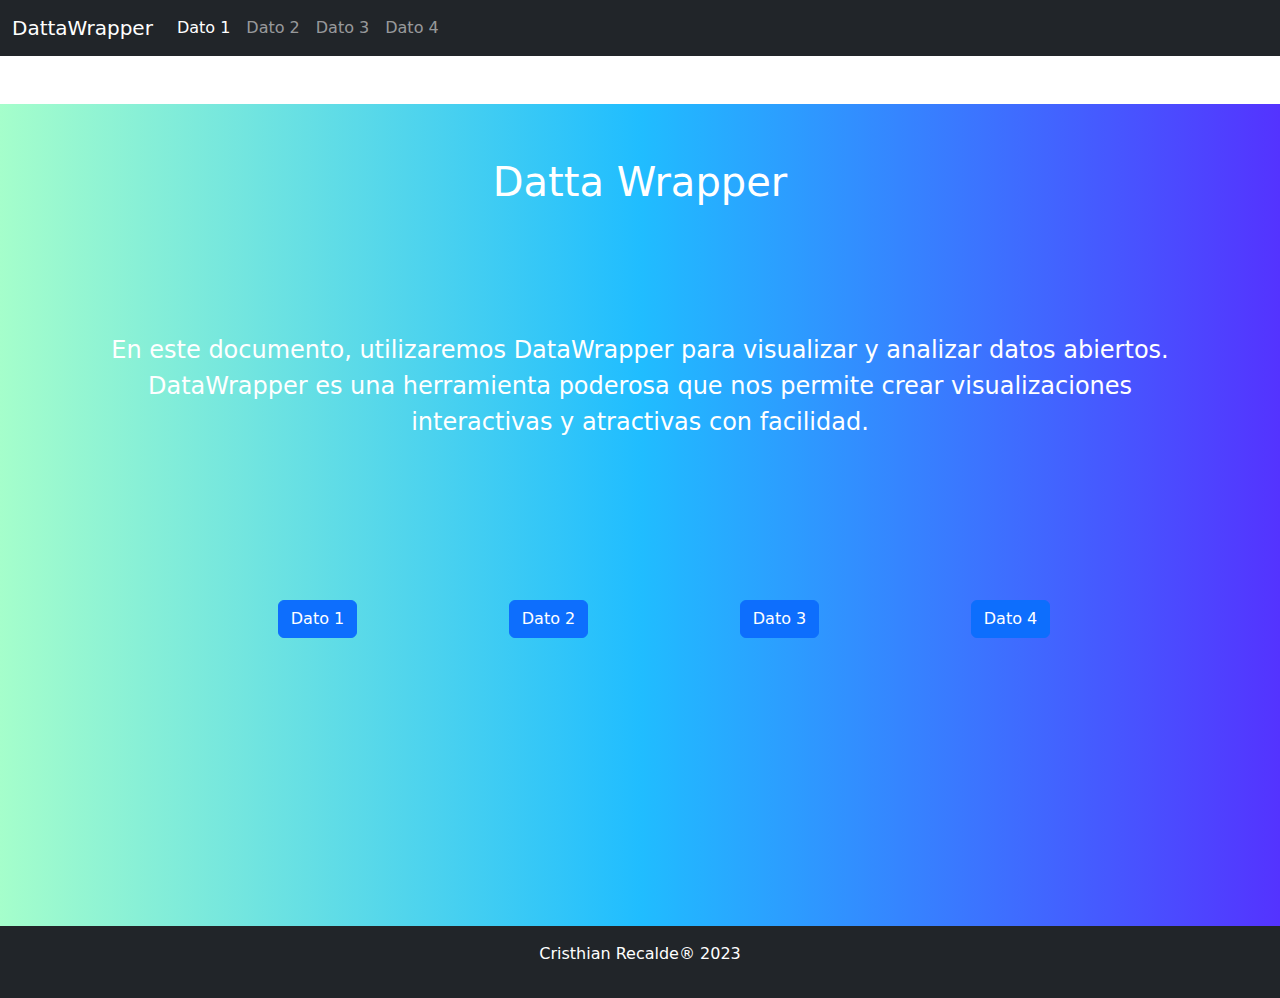
<file: index.html>
<!DOCTYPE html>
<html lang="en">

<head>
    <meta charset="UTF-8">
    <meta http-equiv="X-UA-Compatible" content="IE=edge">
    <meta name="viewport" content="width=device-width, initial-scale=1.0">
    <title>DattaWrpper</title>
    <!-- Boostrap -->
    <link rel="stylesheet" href="https://cdn.jsdelivr.net/npm/bootstrap@5.3.0-alpha3/dist/css/bootstrap.min.css">
    <!-- Font Awesome -->
    <link rel="stylesheet" href="https://cdnjs.cloudflare.com/ajax/libs/font-awesome/5.15.3/css/all.min.css">
    <!-- CSS -->
    <link rel="stylesheet" href="stylos.css">
</head>

<body>
    <!-- Nav Bar -->
    <nav class="navbar navbar-expand-lg navbar-dark bg-dark">
        <div class="container-fluid">
            <a class="navbar-brand" href="index.html">DattaWrapper</a>
            <button class="navbar-toggler" type="button" data-bs-toggle="collapse" data-bs-target="#navbarNavAltMarkup"
                aria-controls="navbarNavAltMarkup" aria-expanded="false" aria-label="Toggle navigation">
                <span class="navbar-toggler-icon"></span>
            </button>
            <div class="collapse navbar-collapse" id="navbarNavAltMarkup">
                <div class="navbar-nav">
                    <a class="nav-link active" aria-current="page" href="Colaborativo Datos Mx.html">Dato 1</a>
                    <a class="nav-link"
                        href="Mapa de Zonificación Agroecológica del cultivo de Babaco en condiciones naturales en el Ecuador continental.html">Dato
                        2</a>
                    <a class="nav-link"
                        href="Mapa de Zonificación Agroecológica del cultivo de Cebada en condiciones naturales en el Ecuador continental.html">Dato
                        3</a>
                    <a class="nav-link" href="SRI-Servicio de Rentas Internas.html">Dato 4</a>
                </div>
            </div>
        </div>
    </nav>

    <!-- Main -->
    <main class="text-white">
        <!-- Datta Wrapper -->
        <div>
            <!-- Presentacion -->
            <div class="container text-center ">
                <p class="fs-1 m-5 p-5">Datta Wrapper</p>
                <br>
                <p class="fs-4">En este documento, utilizaremos DataWrapper para visualizar y analizar datos abiertos.
                    DataWrapper es
                    una herramienta poderosa que nos permite crear visualizaciones interactivas y atractivas con
                    facilidad.
                </p>

                <br>

                <!-- Botones para ir a las demas pestañas -->
                <div class="container m-4 p-5">
                    <div class="row m-5">
                        <div class="col">
                            <a href="Colaborativo Datos Mx.html" class="btn btn-primary">Dato 1</a>
                        </div>
                        <div class="col">
                            <a href="Mapa de Zonificación Agroecológica del cultivo de Babaco en condiciones naturales en el Ecuador continental.html"
                                class="btn btn-primary">Dato 2</a>
                        </div>
                        <div class="col">
                            <a href="Mapa de Zonificación Agroecológica del cultivo de Cebada en condiciones naturales en el Ecuador continental.html"
                                class="btn btn-primary">Dato 3</a>
                        </div>
                        <div class="col">
                            <a href="SRI-Servicio de Rentas Internas.html" class="btn btn-primary">Dato 4</a>
                        </div>
                    </div>
                </div>

                <br class="m-5">
                <br class="m-5">
                <br class="m-5">
                <br class="m-5">
                <br class="m-5">
                <br class="m-5">
                <br class="m-5">
            </div>
    </main>

    <footer>
        <!-- Footer -->
        <div class="container-fluid bg-dark text-white text-center p-3">
            <p>Cristhian Recalde® 2023</p>
        </div>
    </footer>

    <!-- JS -->
    <!-- Boostrap JS -->
    <script src="https://cdn.jsdelivr.net/npm/bootstrap@5.3.0-alpha3/dist/js/bootstrap.bundle.min.js"></script>
</body>

</html>
</file>
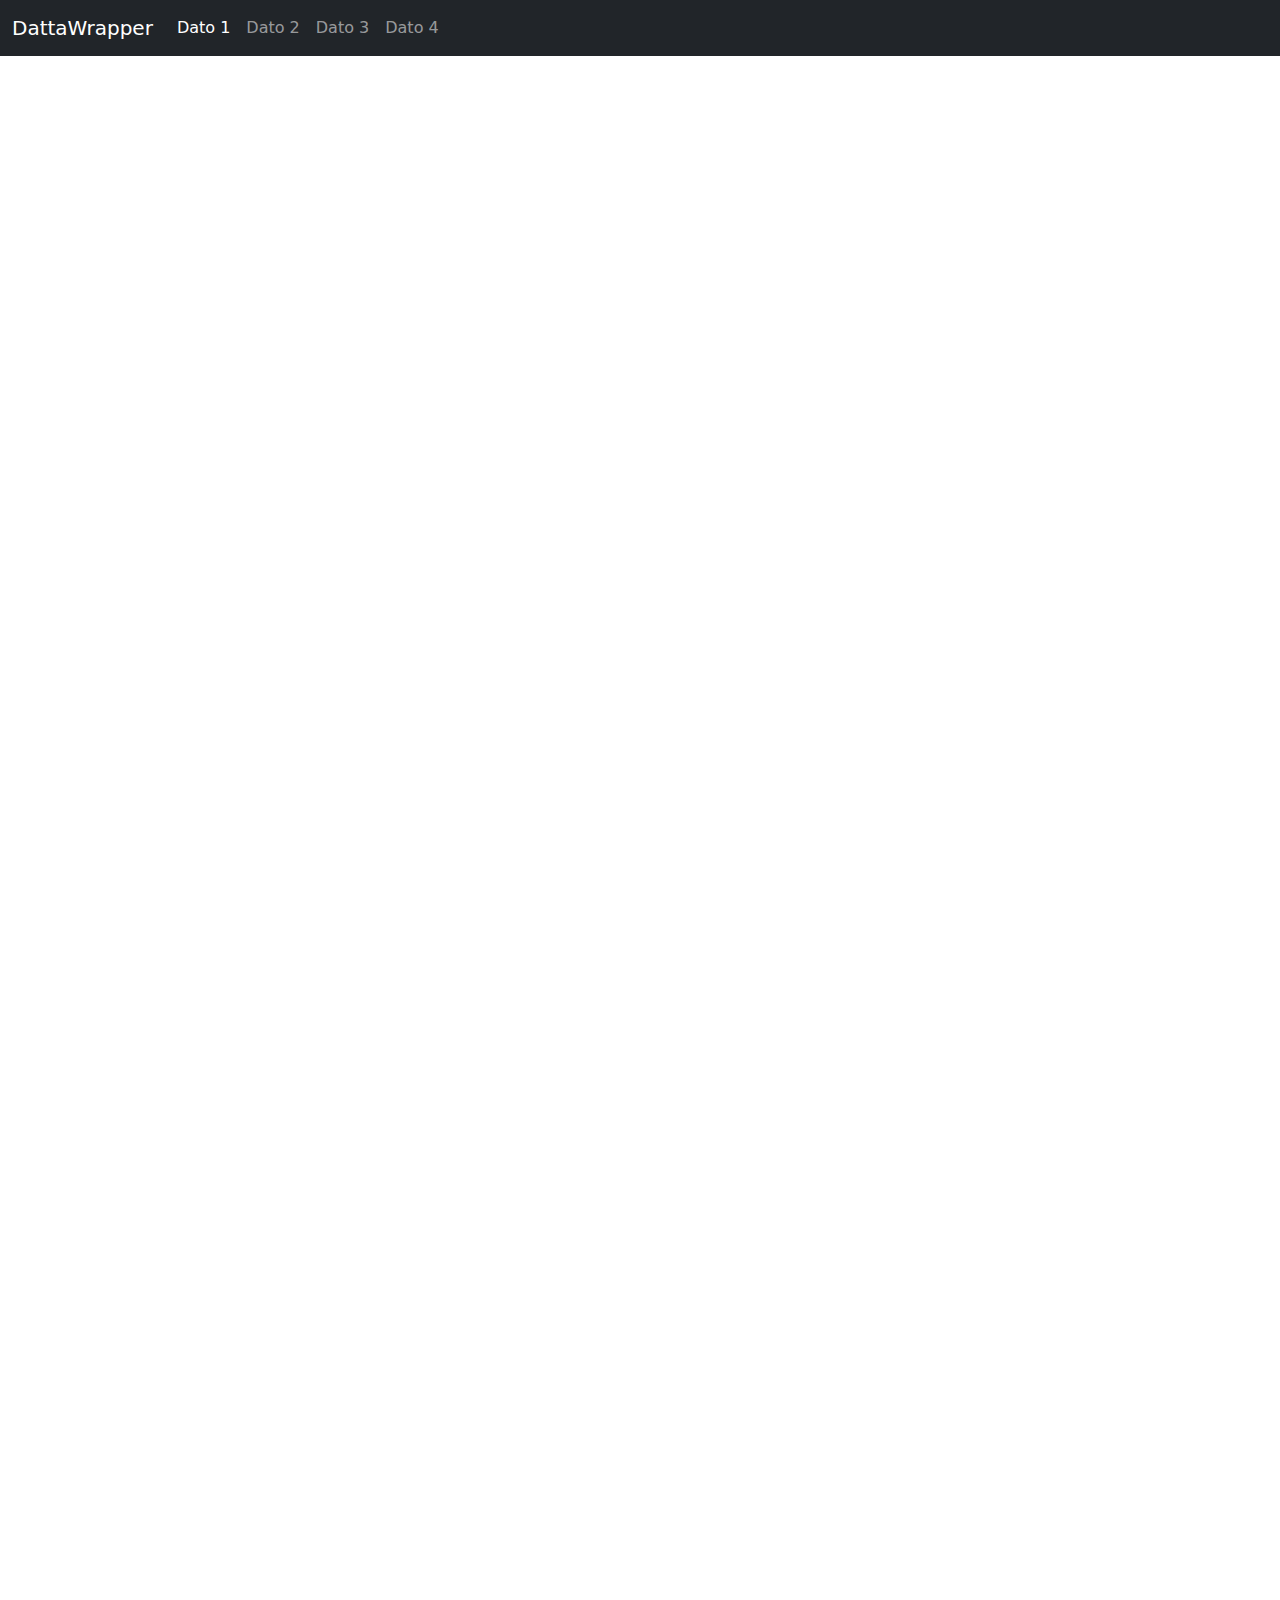
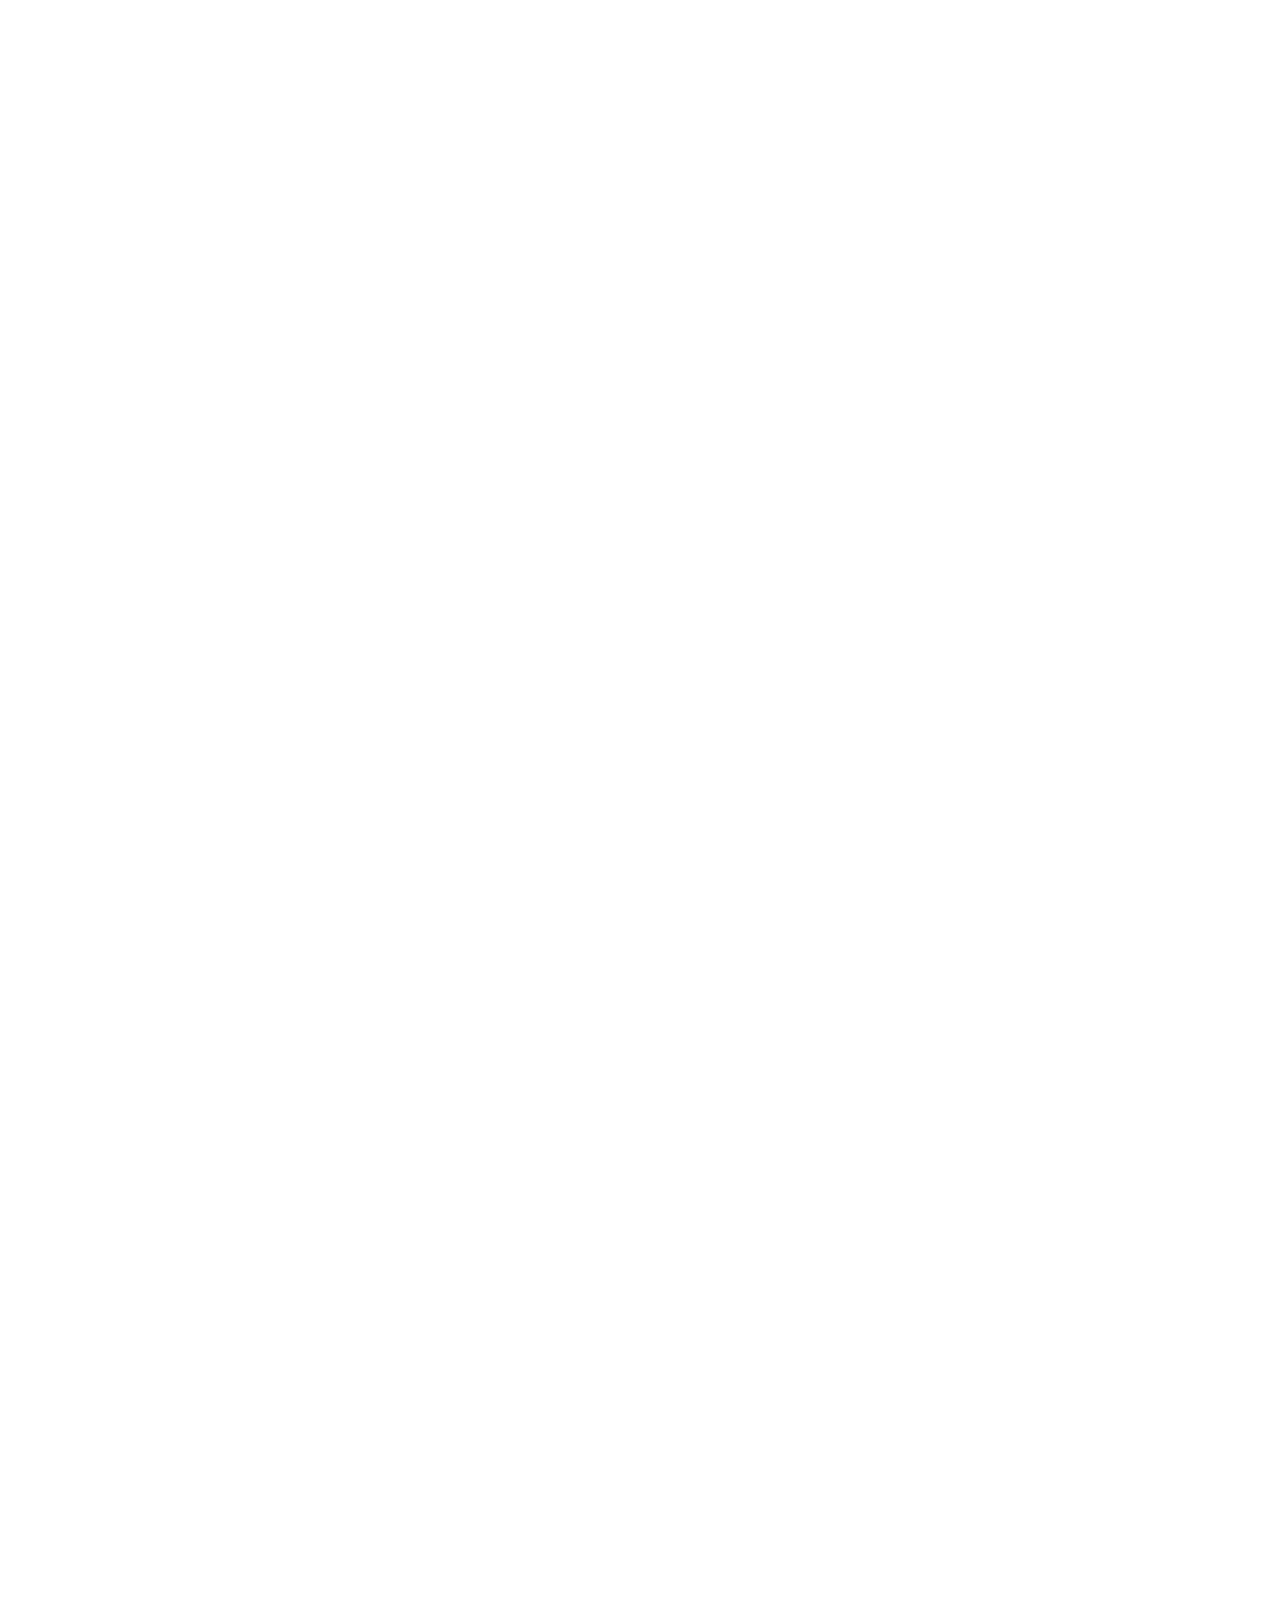
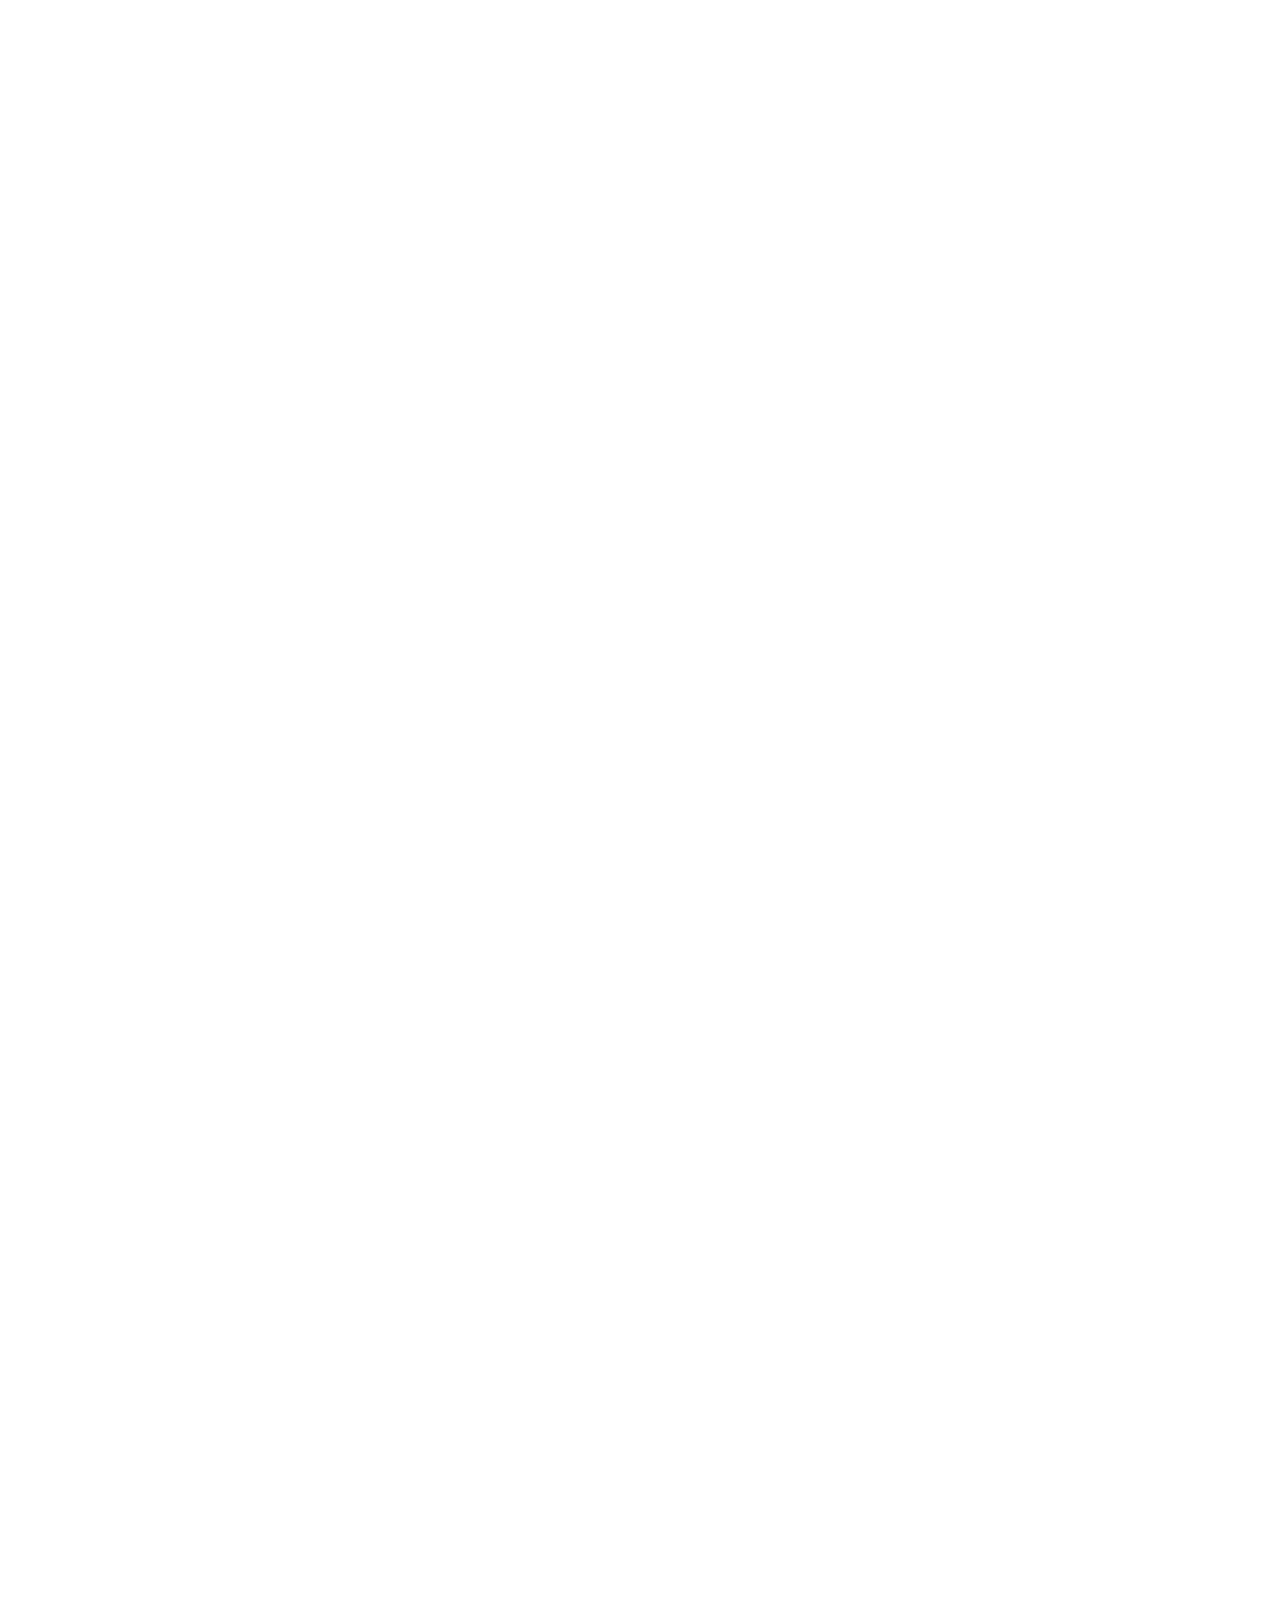
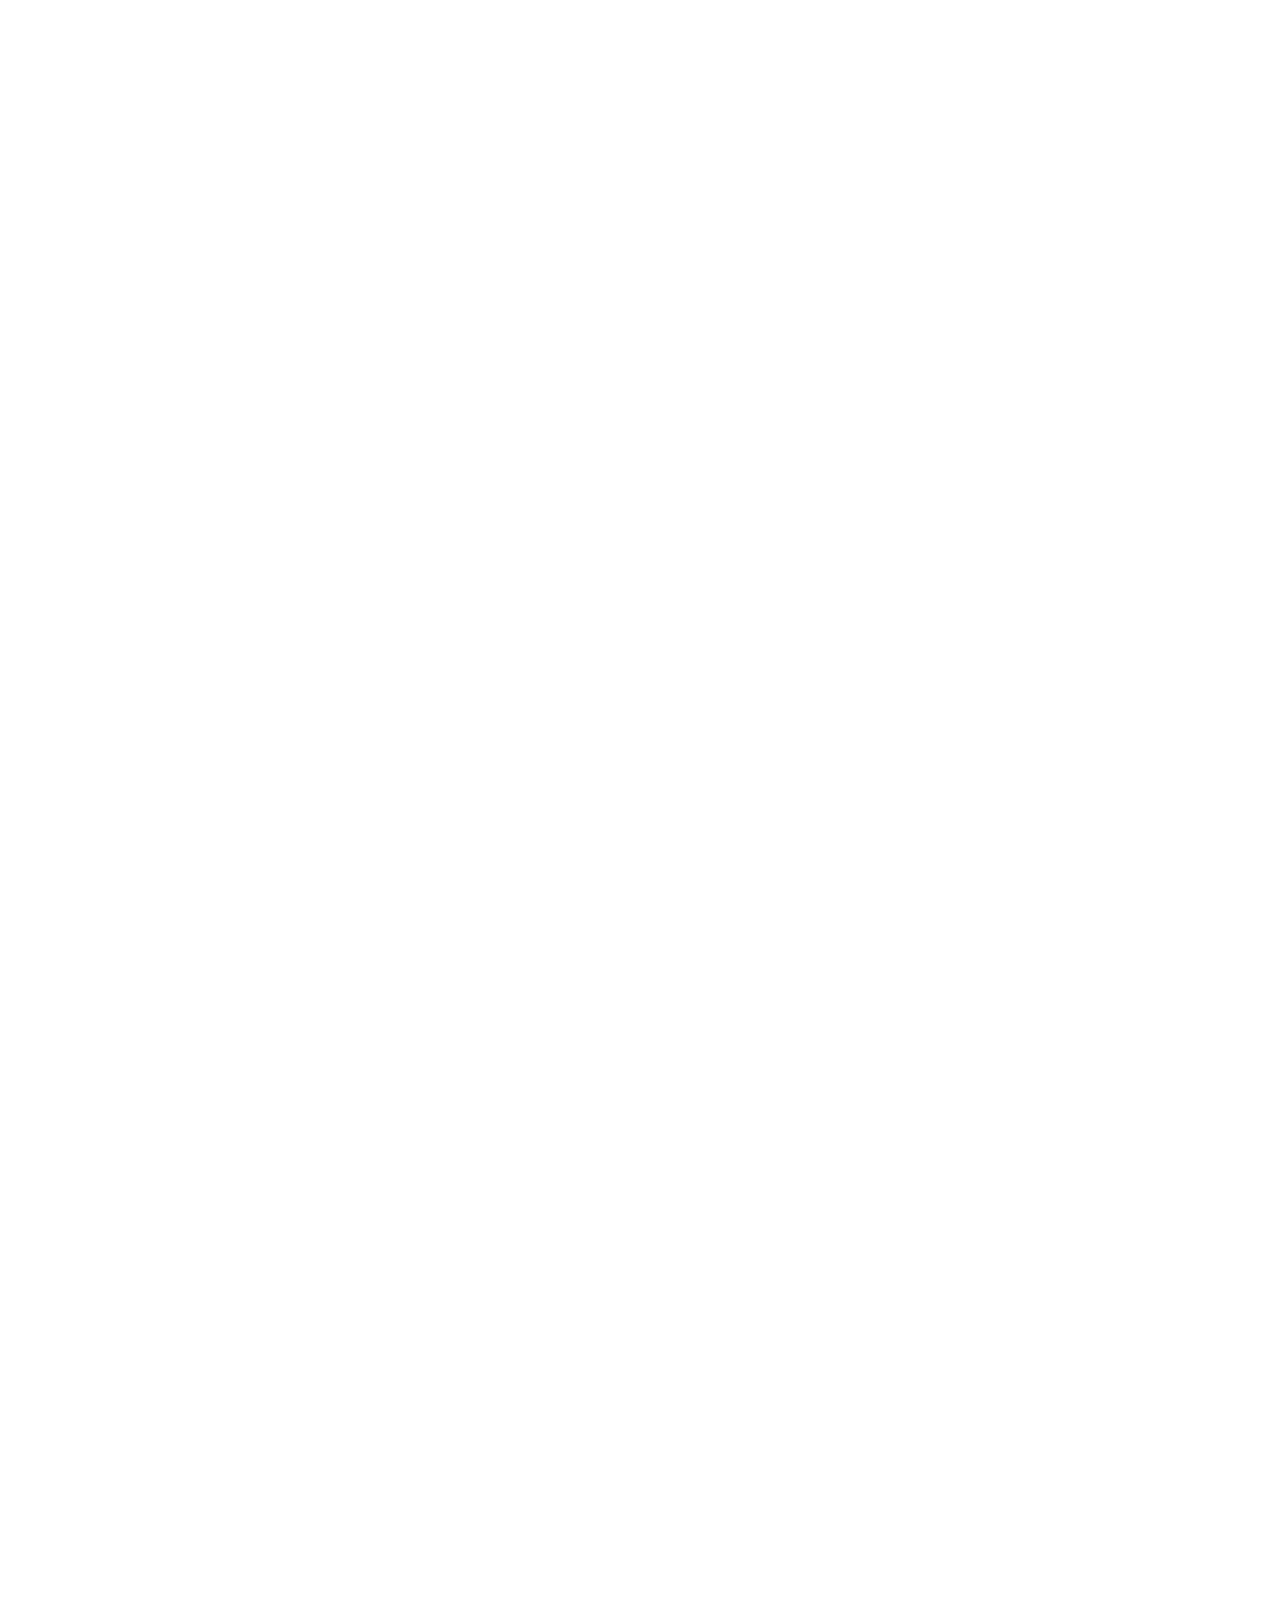
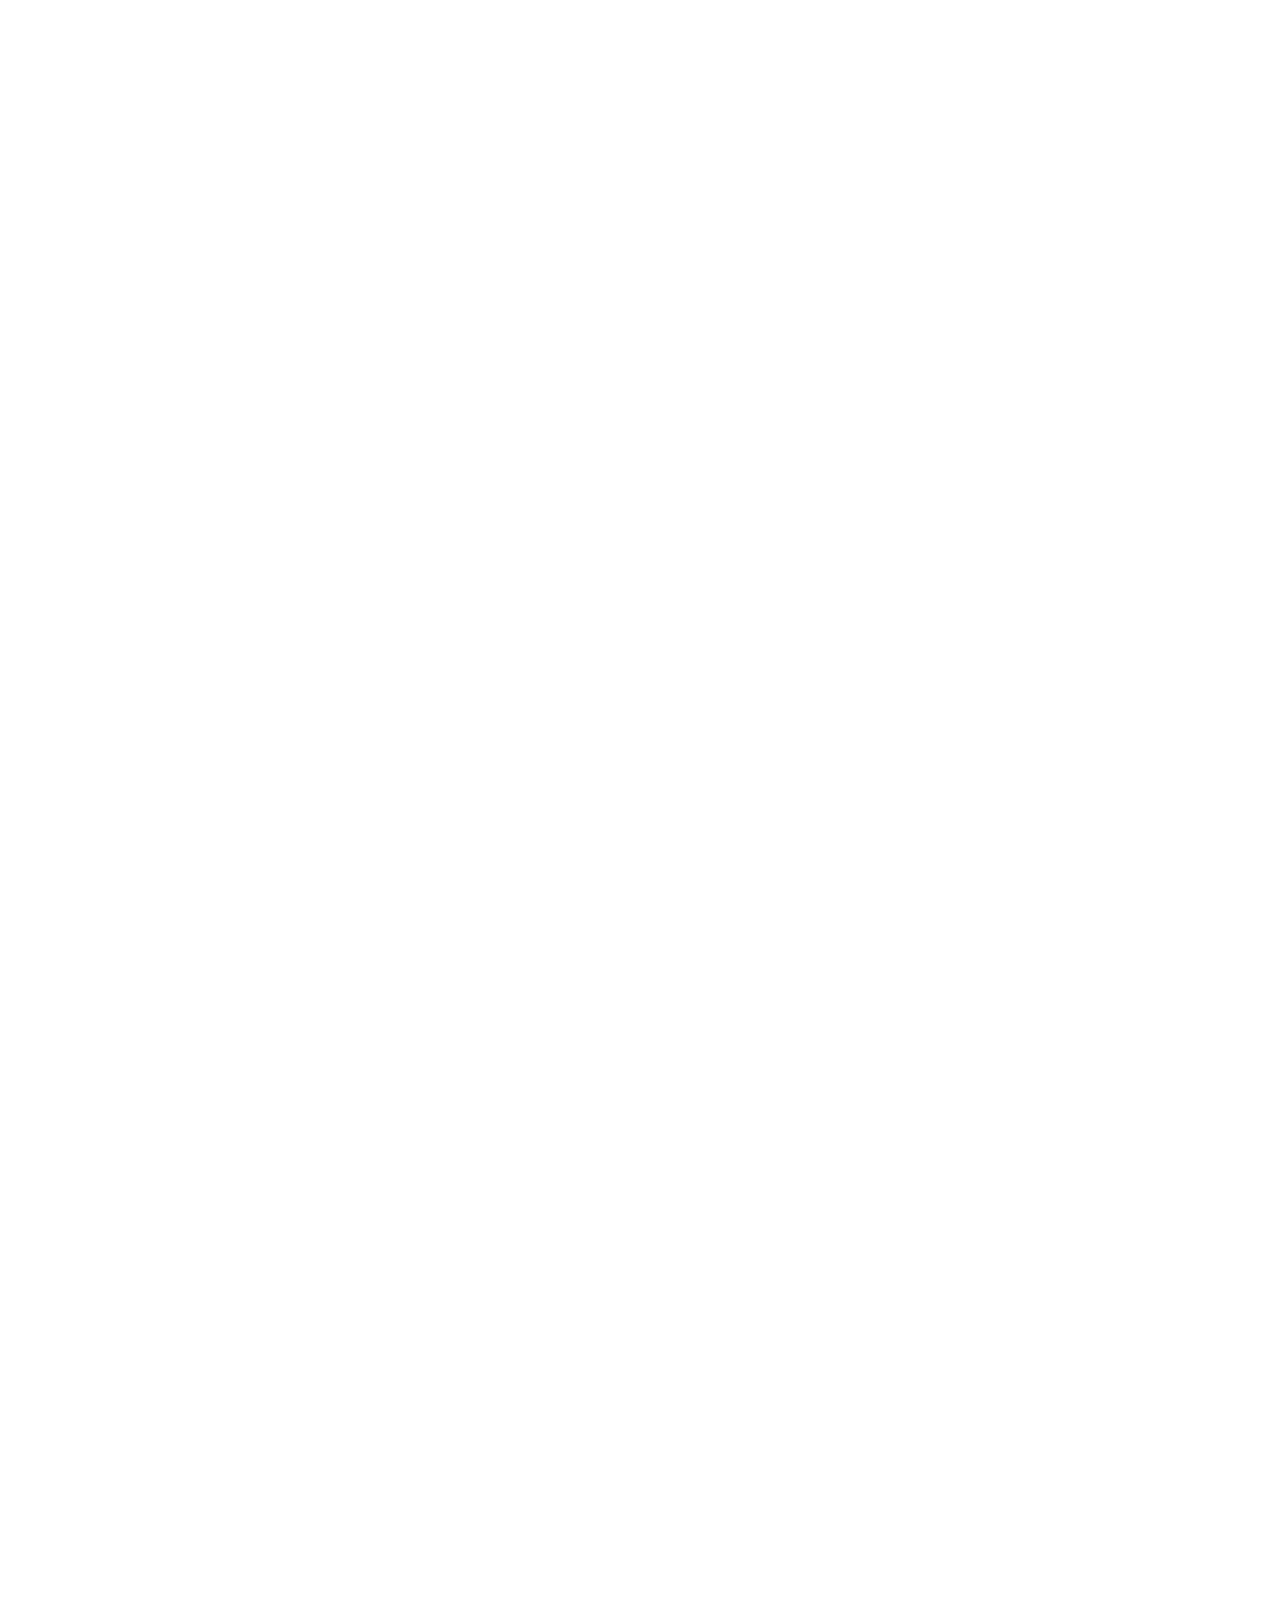
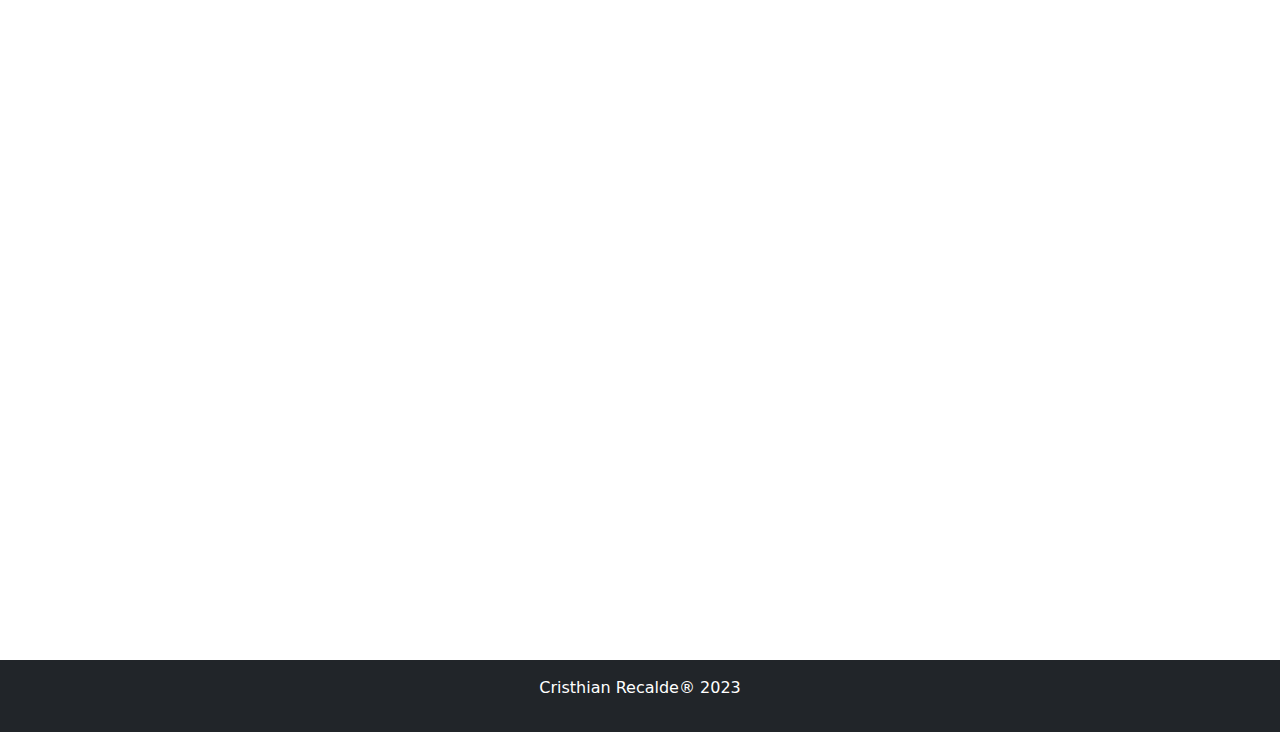
<file: Colaborativo Datos Mx.html>
<!DOCTYPE html>
<html lang="en">
<head>
    <meta charset="UTF-8">
    <meta http-equiv="X-UA-Compatible" content="IE=edge">
    <meta name="viewport" content="width=device-width, initial-scale=1.0">
    <title>DattaWrpper</title>
    <!-- Boostrap -->
    <link rel="stylesheet" href="https://cdn.jsdelivr.net/npm/bootstrap@5.3.0-alpha3/dist/css/bootstrap.min.css">
    <!-- Font Awesome -->
    <link rel="stylesheet" href="https://cdnjs.cloudflare.com/ajax/libs/font-awesome/5.15.3/css/all.min.css">

</head>
<body>
    <!-- Nav Bar -->
    <nav class="navbar navbar-expand-lg navbar-dark bg-dark">
        <div class="container-fluid">
            <a class="navbar-brand" href="index.html">DattaWrapper</a>
            <button class="navbar-toggler" type="button" data-bs-toggle="collapse" data-bs-target="#navbarNavAltMarkup"
             aria-controls="navbarNavAltMarkup" aria-expanded="false" aria-label="Toggle navigation">
             <span class="navbar-toggler-icon"></span>
            </button>
            <div class="collapse navbar-collapse" id="navbarNavAltMarkup">
             <div class="navbar-nav">
                <a class="nav-link active" aria-current="page" href="Colaborativo Datos Mx.html">Dato 1</a>
                    <a class="nav-link" href="Mapa de Zonificación Agroecológica del cultivo de Babaco en condiciones naturales en el Ecuador continental.html">Dato 2</a>
                    <a class="nav-link" href="Mapa de Zonificación Agroecológica del cultivo de Cebada en condiciones naturales en el Ecuador continental.html">Dato 3</a>
                    <a class="nav-link" href="SRI-Servicio de Rentas Internas.html">Dato 4</a>
             </div>
            </div>
        </div>
    </nav>

    <!-- Main -->
    <main>
        <iframe title="Mapeo Colaborativo datos.gob.mx " aria-label="Barras divididas" id="datawrapper-chart-zpQgk" src="https://datawrapper.dwcdn.net/zpQgk/1/" scrolling="no" frameborder="0" style="width: 0; min-width: 100% !important; border: none;" height="8597" data-external="1"></iframe><script type="text/javascript">!function(){"use strict";window.addEventListener("message",(function(a){if(void 0!==a.data["datawrapper-height"]){var e=document.querySelectorAll("iframe");for(var t in a.data["datawrapper-height"])for(var r=0;r<e.length;r++)if(e[r].contentWindow===a.source){var i=a.data["datawrapper-height"][t]+"px";e[r].style.height=i}}}))}();
        </script>
    </main>
    
    <footer>
        <!-- Footer -->
        <div class="container-fluid bg-dark text-white text-center p-3">
            <p>Cristhian Recalde® 2023</p>
        </div>
    </footer>
    <!-- JS -->
    <!-- Boostrap JS -->
    <script src="https://cdn.jsdelivr.net/npm/bootstrap@5.3.0-alpha3/dist/js/bootstrap.bundle.min.js"></script>
</body>
</html>
</file>
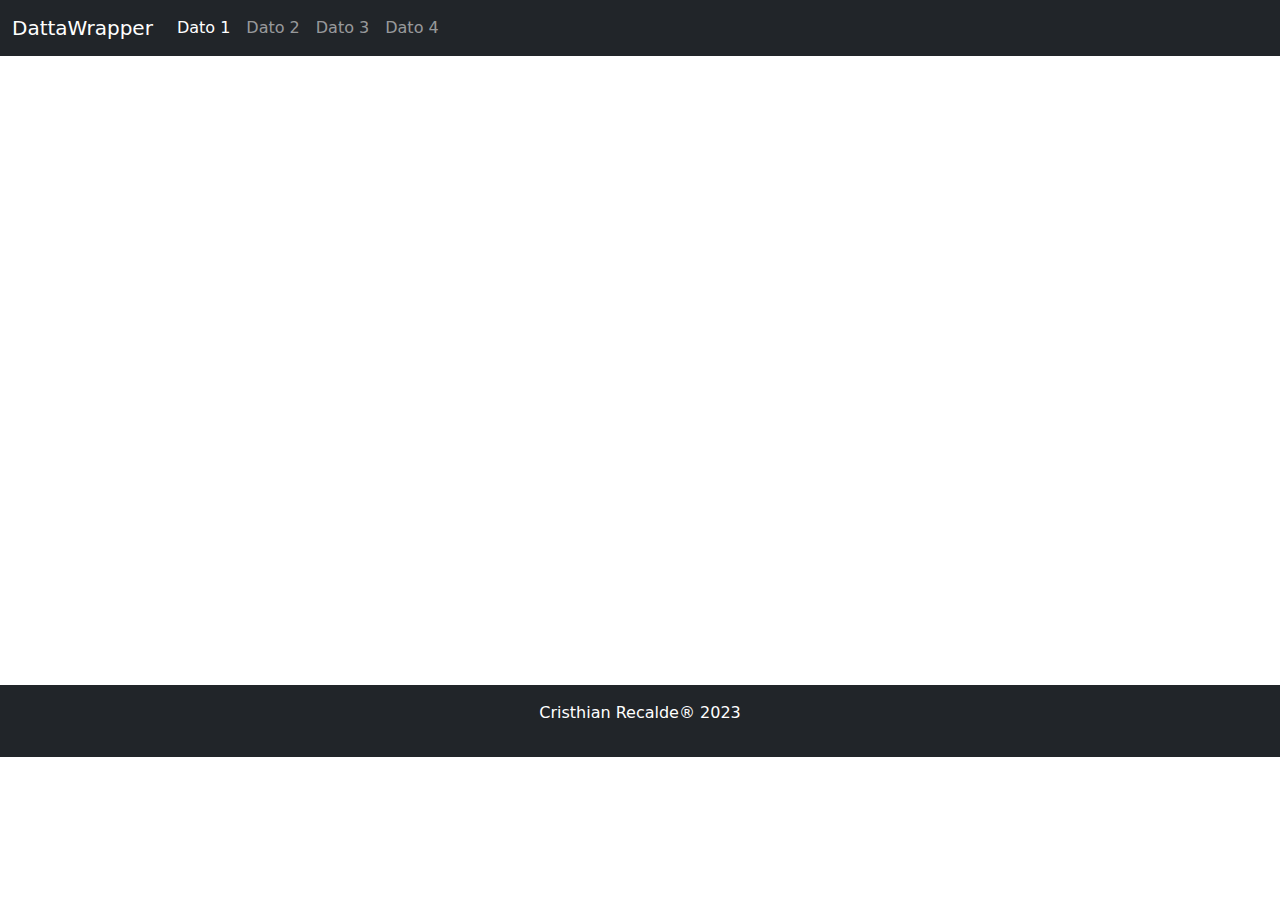
<file: Mapa de Zonificación Agroecológica del cultivo de Babaco en condiciones naturales en el Ecuador continental.html>
<!DOCTYPE html>
<html lang="en">
<head>
    <meta charset="UTF-8">
    <meta http-equiv="X-UA-Compatible" content="IE=edge">
    <meta name="viewport" content="width=device-width, initial-scale=1.0">
    <title>DattaWrpper</title>
    <!-- Boostrap -->
    <link rel="stylesheet" href="https://cdn.jsdelivr.net/npm/bootstrap@5.3.0-alpha3/dist/css/bootstrap.min.css">
    <!-- Font Awesome -->
    <link rel="stylesheet" href="https://cdnjs.cloudflare.com/ajax/libs/font-awesome/5.15.3/css/all.min.css">

</head>
<body>
    <!-- Nav Bar -->
    <nav class="navbar navbar-expand-lg navbar-dark bg-dark">
        <div class="container-fluid">
            <a class="navbar-brand" href="index.html">DattaWrapper</a>
            <button class="navbar-toggler" type="button" data-bs-toggle="collapse" data-bs-target="#navbarNavAltMarkup"
             aria-controls="navbarNavAltMarkup" aria-expanded="false" aria-label="Toggle navigation">
             <span class="navbar-toggler-icon"></span>
            </button>
            <div class="collapse navbar-collapse" id="navbarNavAltMarkup">
             <div class="navbar-nav">
                <a class="nav-link active" aria-current="page" href="Colaborativo Datos Mx.html">Dato 1</a>
                    <a class="nav-link" href="Mapa de Zonificación Agroecológica del cultivo de Babaco en condiciones naturales en el Ecuador continental.html">Dato 2</a>
                    <a class="nav-link" href="Mapa de Zonificación Agroecológica del cultivo de Cebada en condiciones naturales en el Ecuador continental.html">Dato 3</a>
                    <a class="nav-link" href="SRI-Servicio de Rentas Internas.html">Dato 4</a>
             </div>
            </div>
        </div>
    </nav>

    <!-- Main -->
    <main>
        <iframe title="Mapa de Zonificación Agroecológica del cultivo de Babaco en condiciones naturales en el Ecuador continental" aria-label="Map" id="datawrapper-chart-8j41o" src="https://datawrapper.dwcdn.net/8j41o/1/" scrolling="no" frameborder="0" style="width: 0; min-width: 100% !important; border: none;" height="622" data-external="1"></iframe><script type="text/javascript">!function(){"use strict";window.addEventListener("message",(function(a){if(void 0!==a.data["datawrapper-height"]){var e=document.querySelectorAll("iframe");for(var t in a.data["datawrapper-height"])for(var r=0;r<e.length;r++)if(e[r].contentWindow===a.source){var i=a.data["datawrapper-height"][t]+"px";e[r].style.height=i}}}))}();
        </script>
    </main>
    
    <footer>
        <!-- Footer -->
        <div class="container-fluid bg-dark text-white text-center p-3">
            <p>Cristhian Recalde® 2023</p>
        </div>
    </footer>
    <!-- JS -->
    <!-- Boostrap JS -->
    <script src="https://cdn.jsdelivr.net/npm/bootstrap@5.3.0-alpha3/dist/js/bootstrap.bundle.min.js"></script>
</body>
</html>
</file>
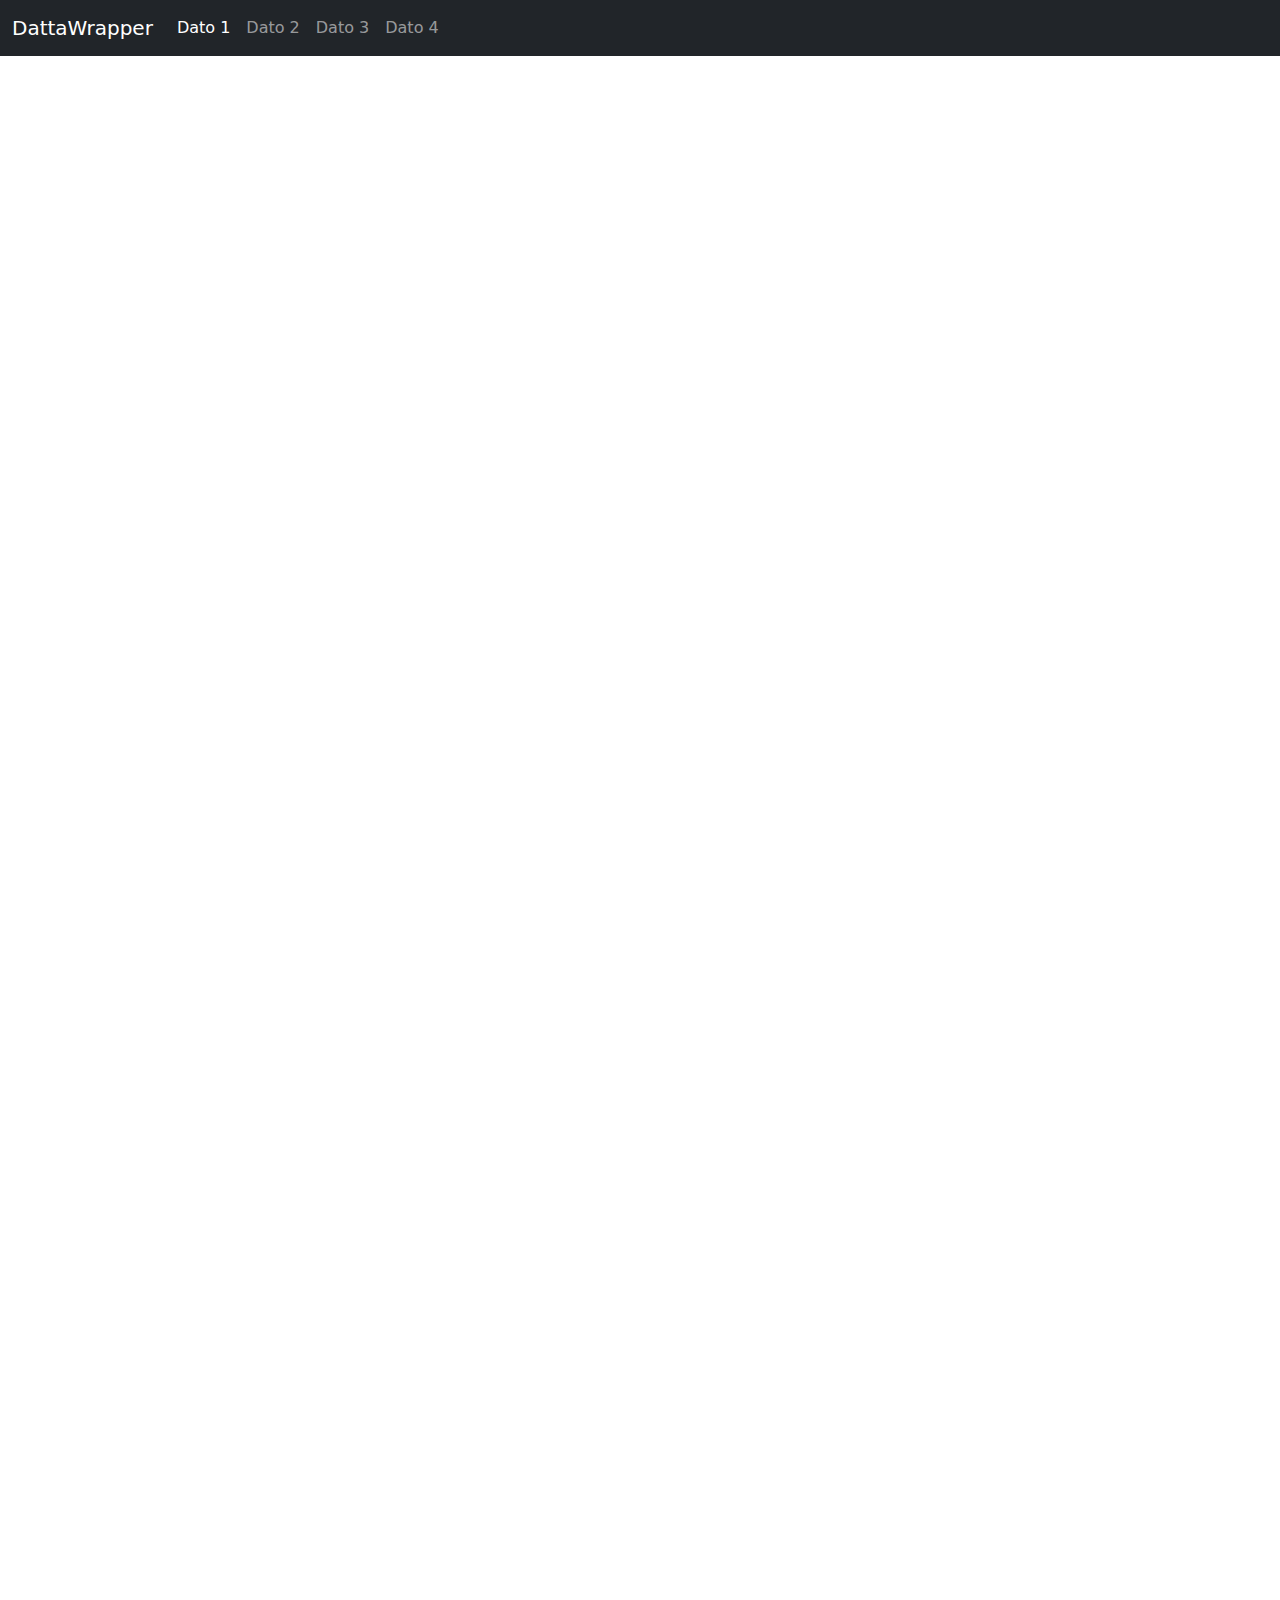
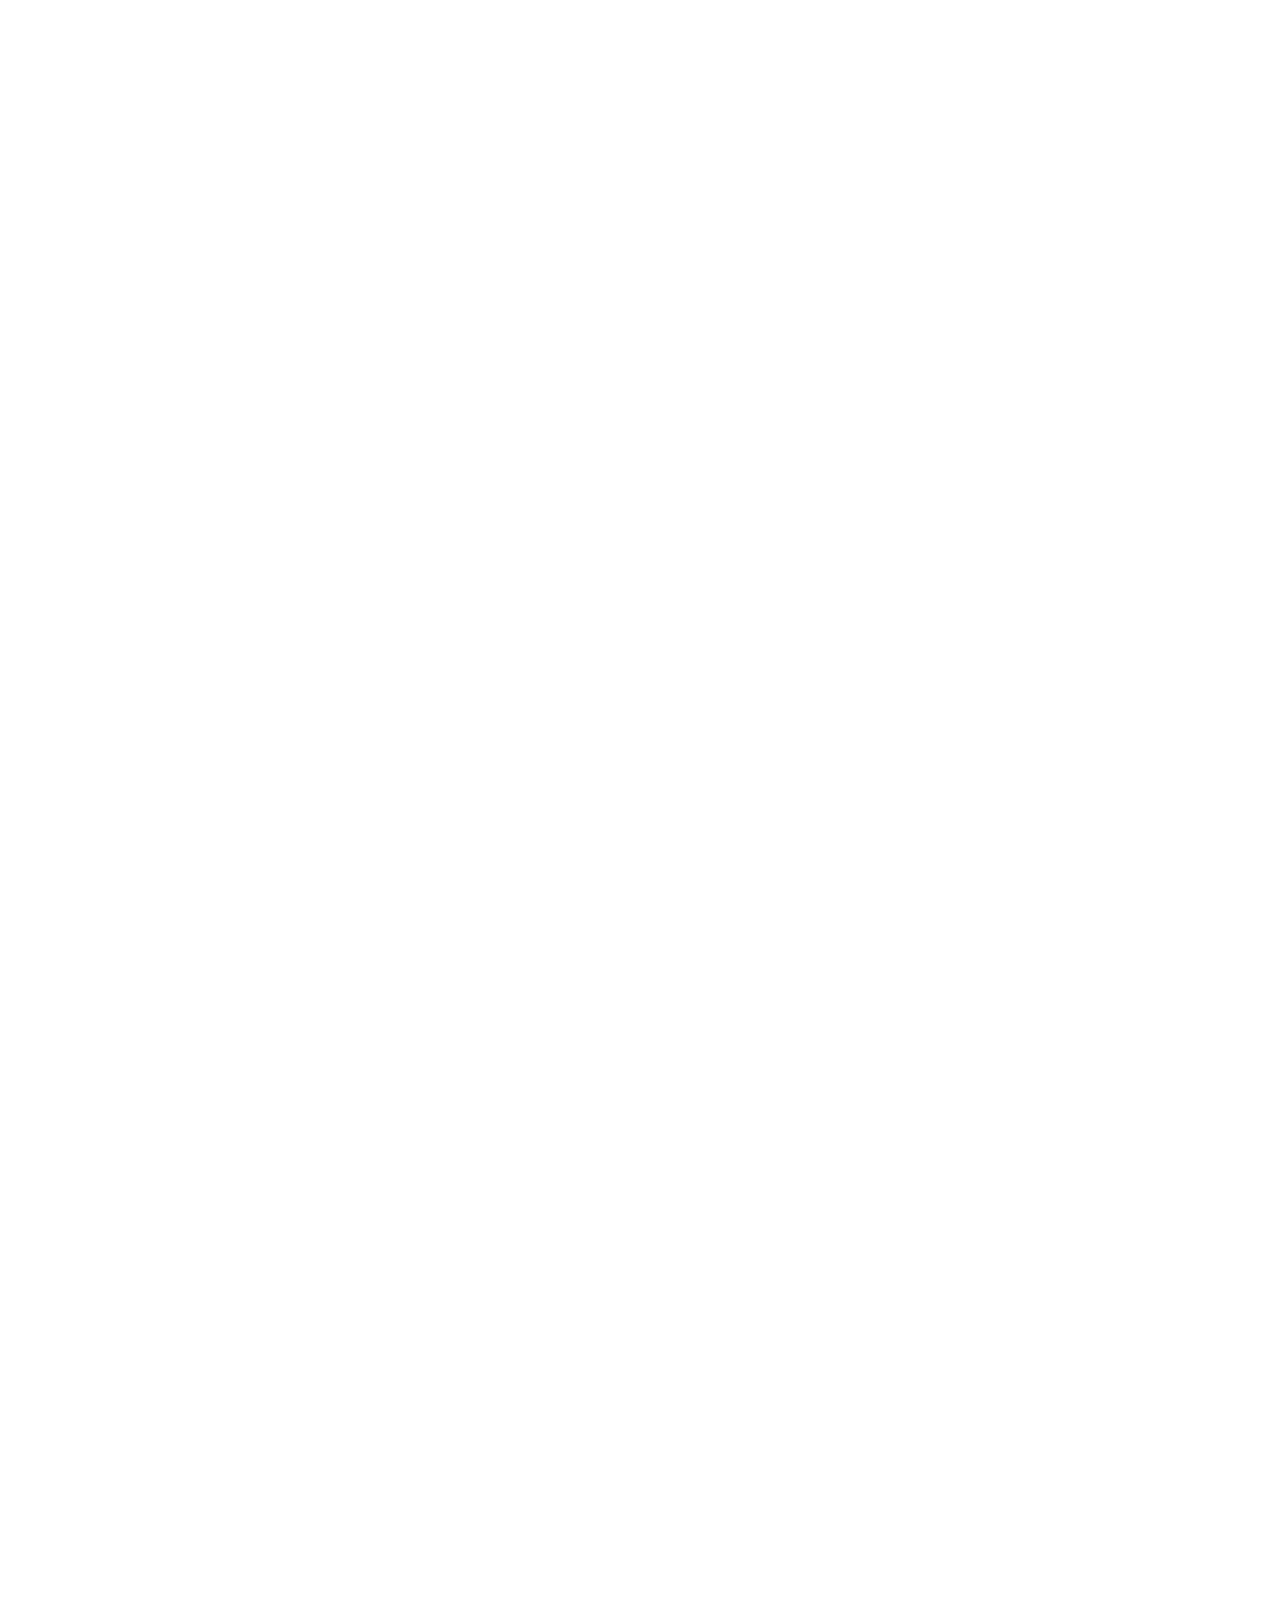
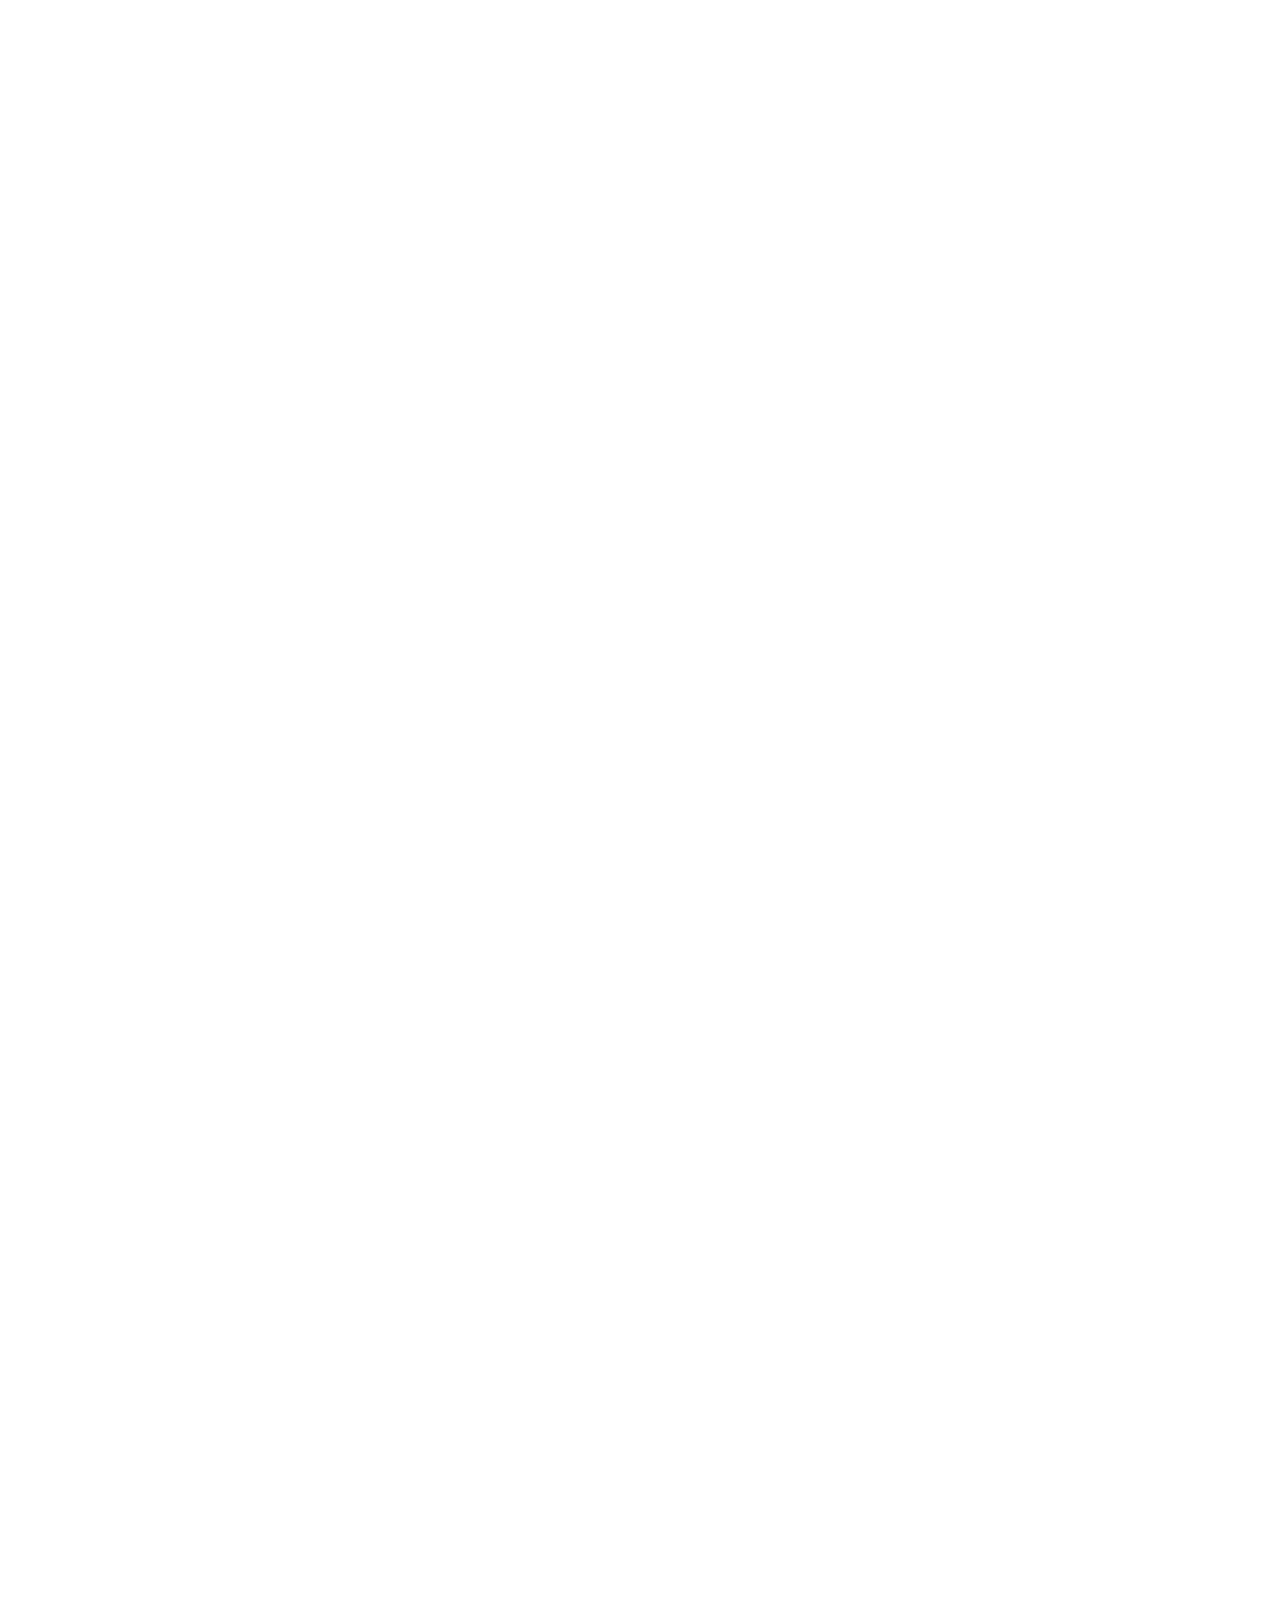
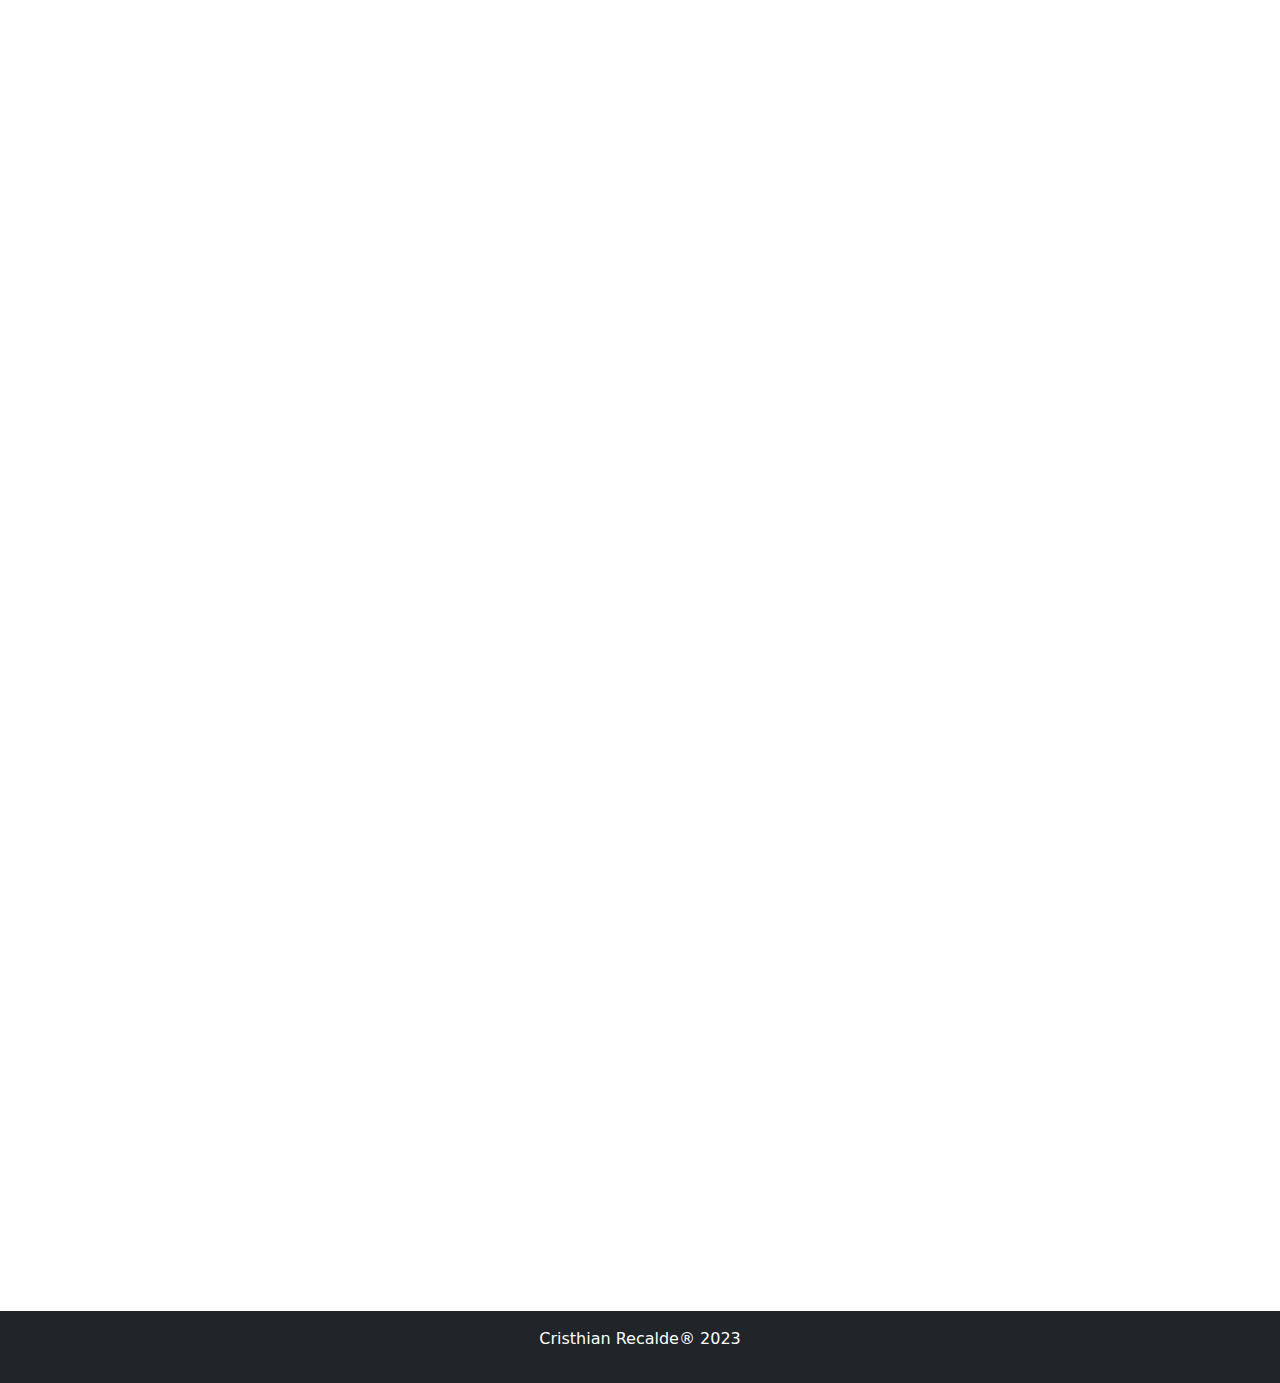
<file: Mapa de Zonificación Agroecológica del cultivo de Cebada en condiciones naturales en el Ecuador continental.html>
<!DOCTYPE html>
<html lang="en">
<head>
    <meta charset="UTF-8">
    <meta http-equiv="X-UA-Compatible" content="IE=edge">
    <meta name="viewport" content="width=device-width, initial-scale=1.0">
    <title>DattaWrpper</title>
    <!-- Boostrap -->
    <link rel="stylesheet" href="https://cdn.jsdelivr.net/npm/bootstrap@5.3.0-alpha3/dist/css/bootstrap.min.css">
    <!-- Font Awesome -->
    <link rel="stylesheet" href="https://cdnjs.cloudflare.com/ajax/libs/font-awesome/5.15.3/css/all.min.css">

</head>
<body>
    <!-- Nav Bar -->
    <nav class="navbar navbar-expand-lg navbar-dark bg-dark">
        <div class="container-fluid">
            <a class="navbar-brand" href="index.html">DattaWrapper</a>
            <button class="navbar-toggler" type="button" data-bs-toggle="collapse" data-bs-target="#navbarNavAltMarkup"
             aria-controls="navbarNavAltMarkup" aria-expanded="false" aria-label="Toggle navigation">
             <span class="navbar-toggler-icon"></span>
            </button>
            <div class="collapse navbar-collapse" id="navbarNavAltMarkup">
             <div class="navbar-nav">
                <a class="nav-link active" aria-current="page" href="Colaborativo Datos Mx.html">Dato 1</a>
                <a class="nav-link" href="Mapa de Zonificación Agroecológica del cultivo de Babaco en condiciones naturales en el Ecuador continental.html">Dato 2</a>
                <a class="nav-link" href="Mapa de Zonificación Agroecológica del cultivo de Cebada en condiciones naturales en el Ecuador continental.html">Dato 3</a>
                <a class="nav-link" href="SRI-Servicio de Rentas Internas.html">Dato 4</a>
             </div>
            </div>
        </div>
    </nav>

    <!-- Main -->
    <main>
        <iframe title="Mapa de Zonificación Agroecológica del cultivo de Cebada en condiciones naturales en el Ecuador continental" aria-label="Bullet Bars" id="datawrapper-chart-ajpzT" src="https://datawrapper.dwcdn.net/ajpzT/1/" scrolling="no" frameborder="0" style="width: 0; min-width: 100% !important; border: none;" height="6048" data-external="1"></iframe><script type="text/javascript">!function(){"use strict";window.addEventListener("message",(function(a){if(void 0!==a.data["datawrapper-height"]){var e=document.querySelectorAll("iframe");for(var t in a.data["datawrapper-height"])for(var r=0;r<e.length;r++)if(e[r].contentWindow===a.source){var i=a.data["datawrapper-height"][t]+"px";e[r].style.height=i}}}))}();
        </script>
    </main>
    
    <footer>
        <!-- Footer -->
        <div class="container-fluid bg-dark text-white text-center p-3">
            <p>Cristhian Recalde® 2023</p>
        </div>
    </footer>
    <!-- JS -->
    <!-- Boostrap JS -->
    <script src="https://cdn.jsdelivr.net/npm/bootstrap@5.3.0-alpha3/dist/js/bootstrap.bundle.min.js"></script>
</body>
</html>
</file>
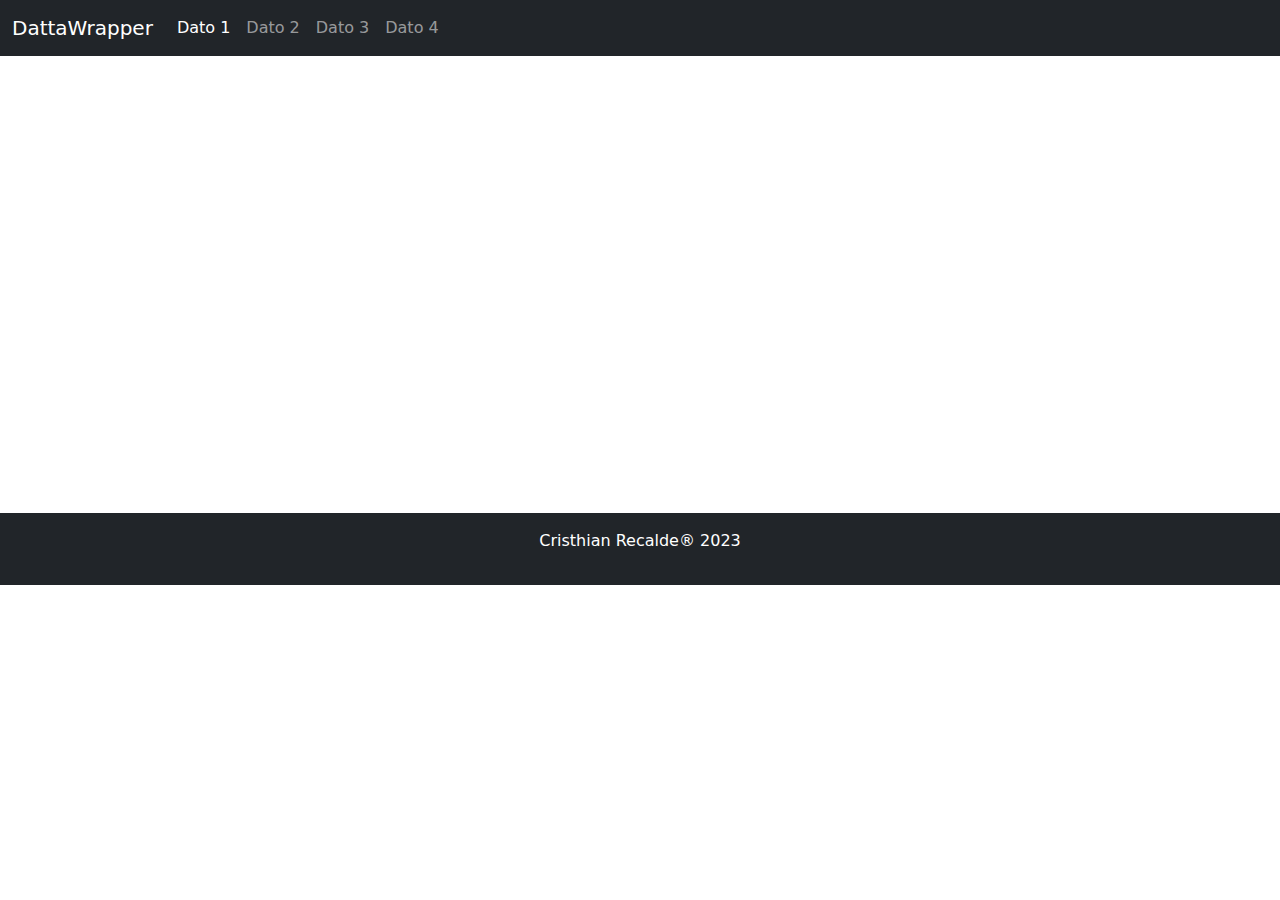
<file: SRI-Servicio de Rentas Internas.html>
<!DOCTYPE html>
<html lang="en">
<head>
    <meta charset="UTF-8">
    <meta http-equiv="X-UA-Compatible" content="IE=edge">
    <meta name="viewport" content="width=device-width, initial-scale=1.0">
    <title>DattaWrpper</title>
    <!-- Boostrap -->
    <link rel="stylesheet" href="https://cdn.jsdelivr.net/npm/bootstrap@5.3.0-alpha3/dist/css/bootstrap.min.css">
    <!-- Font Awesome -->
    <link rel="stylesheet" href="https://cdnjs.cloudflare.com/ajax/libs/font-awesome/5.15.3/css/all.min.css">

</head>
<body>
    <!-- Nav Bar -->
    <nav class="navbar navbar-expand-lg navbar-dark bg-dark">
        <div class="container-fluid">
            <a class="navbar-brand" href="index.html">DattaWrapper</a>
            <button class="navbar-toggler" type="button" data-bs-toggle="collapse" data-bs-target="#navbarNavAltMarkup"
             aria-controls="navbarNavAltMarkup" aria-expanded="false" aria-label="Toggle navigation">
             <span class="navbar-toggler-icon"></span>
            </button>
            <div class="collapse navbar-collapse" id="navbarNavAltMarkup">
             <div class="navbar-nav">
                <a class="nav-link active" aria-current="page" href="Colaborativo Datos Mx.html">Dato 1</a>
                <a class="nav-link" href="Mapa de Zonificación Agroecológica del cultivo de Babaco en condiciones naturales en el Ecuador continental.html">Dato 2</a>
                <a class="nav-link" href="Mapa de Zonificación Agroecológica del cultivo de Cebada en condiciones naturales en el Ecuador continental.html">Dato 3</a>
                <a class="nav-link" href="SRI-Servicio de Rentas Internas.html">Dato 4</a>
             </div>
            </div>
        </div>
    </nav>

    <!-- Main -->
    <main>
        <iframe title="SRI-Servicio de Rentas Internas" aria-label="Stacked Bars" id="datawrapper-chart-pK78y" src="https://datawrapper.dwcdn.net/pK78y/1/" scrolling="no" frameborder="0" style="width: 0; min-width: 100% !important; border: none;" height="450" data-external="1"></iframe><script type="text/javascript">!function(){"use strict";window.addEventListener("message",(function(a){if(void 0!==a.data["datawrapper-height"]){var e=document.querySelectorAll("iframe");for(var t in a.data["datawrapper-height"])for(var r=0;r<e.length;r++)if(e[r].contentWindow===a.source){var i=a.data["datawrapper-height"][t]+"px";e[r].style.height=i}}}))}();
        </script>
    </main>
    
    <footer>
        <!-- Footer -->
        <div class="container-fluid bg-dark text-white text-center p-3">
            <p>Cristhian Recalde® 2023</p>
        </div>
    </footer>
    <!-- JS -->
    <!-- Boostrap JS -->
    <script src="https://cdn.jsdelivr.net/npm/bootstrap@5.3.0-alpha3/dist/js/bootstrap.bundle.min.js"></script>
</body>
</html>
</file>
<file: stylos.css>
main{
    background: #5433FF;  /* fallback for old browsers */
background: -webkit-linear-gradient(to right, #A5FECB, #20BDFF, #5433FF);  /* Chrome 10-25, Safari 5.1-6 */
background: linear-gradient(to right, #A5FECB, #20BDFF, #5433FF); /* W3C, IE 10+/ Edge, Firefox 16+, Chrome 26+, Opera 12+, Safari 7+ */

}
</file>
